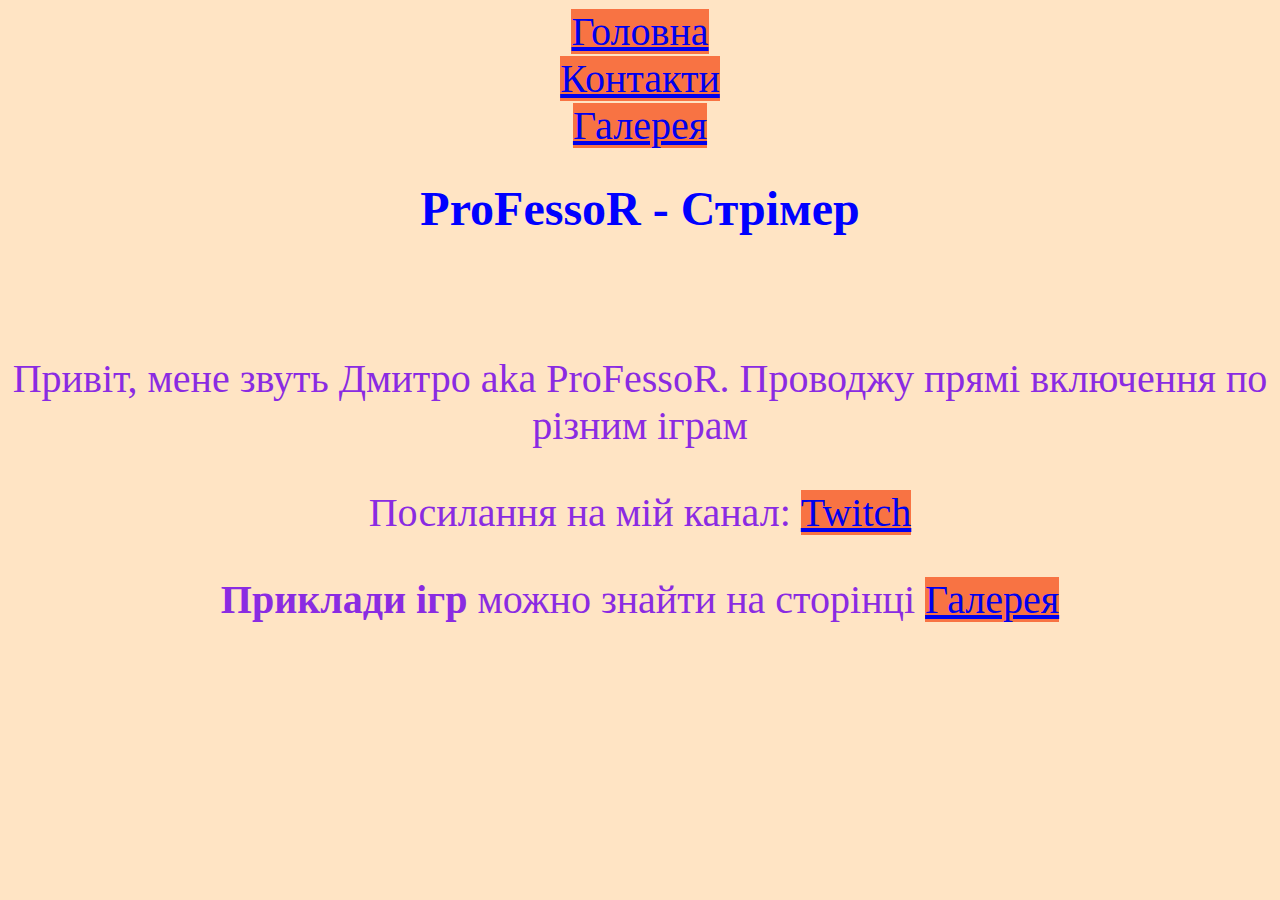
<file: index.html>
<!DOCTYPE html>
<html lang="en">
<head>
    <meta charset="UTF-8">
    <meta name="viewport" content="width=device-width, initial-scale=1.0">
    <title>ProFessoR - Streamer</title>
    <link rel="stylesheet" href="./style.css" type="text/css">
</head>
<body>
    <nav>
        <a href="./index.html">Головна</a><br>
        <a href="./pages/contact.html">Контакти</a><br>
        <a href="./pages/gallery.html">Галерея</a>

    </nav>    

    <h1 id="headers">ProFessoR - Стрімер</h1>
    <br>
    <p id="texts">Привіт, мене звуть Дмитро aka ProFessoR. Проводжу прямі включення по різним іграм</p>
    <p id="texts">Посилання на мій канал: <a href="https://www.twitch.tv/professor__tv" title="Twitch">Twitch</a></p>
    <p id="texts"><strong>Приклади ігр</strong> можно знайти на сторінці <a href="./pages/gallery.html" title="Галерея">Галерея</a></p>

    
</body>
</html>
</file>
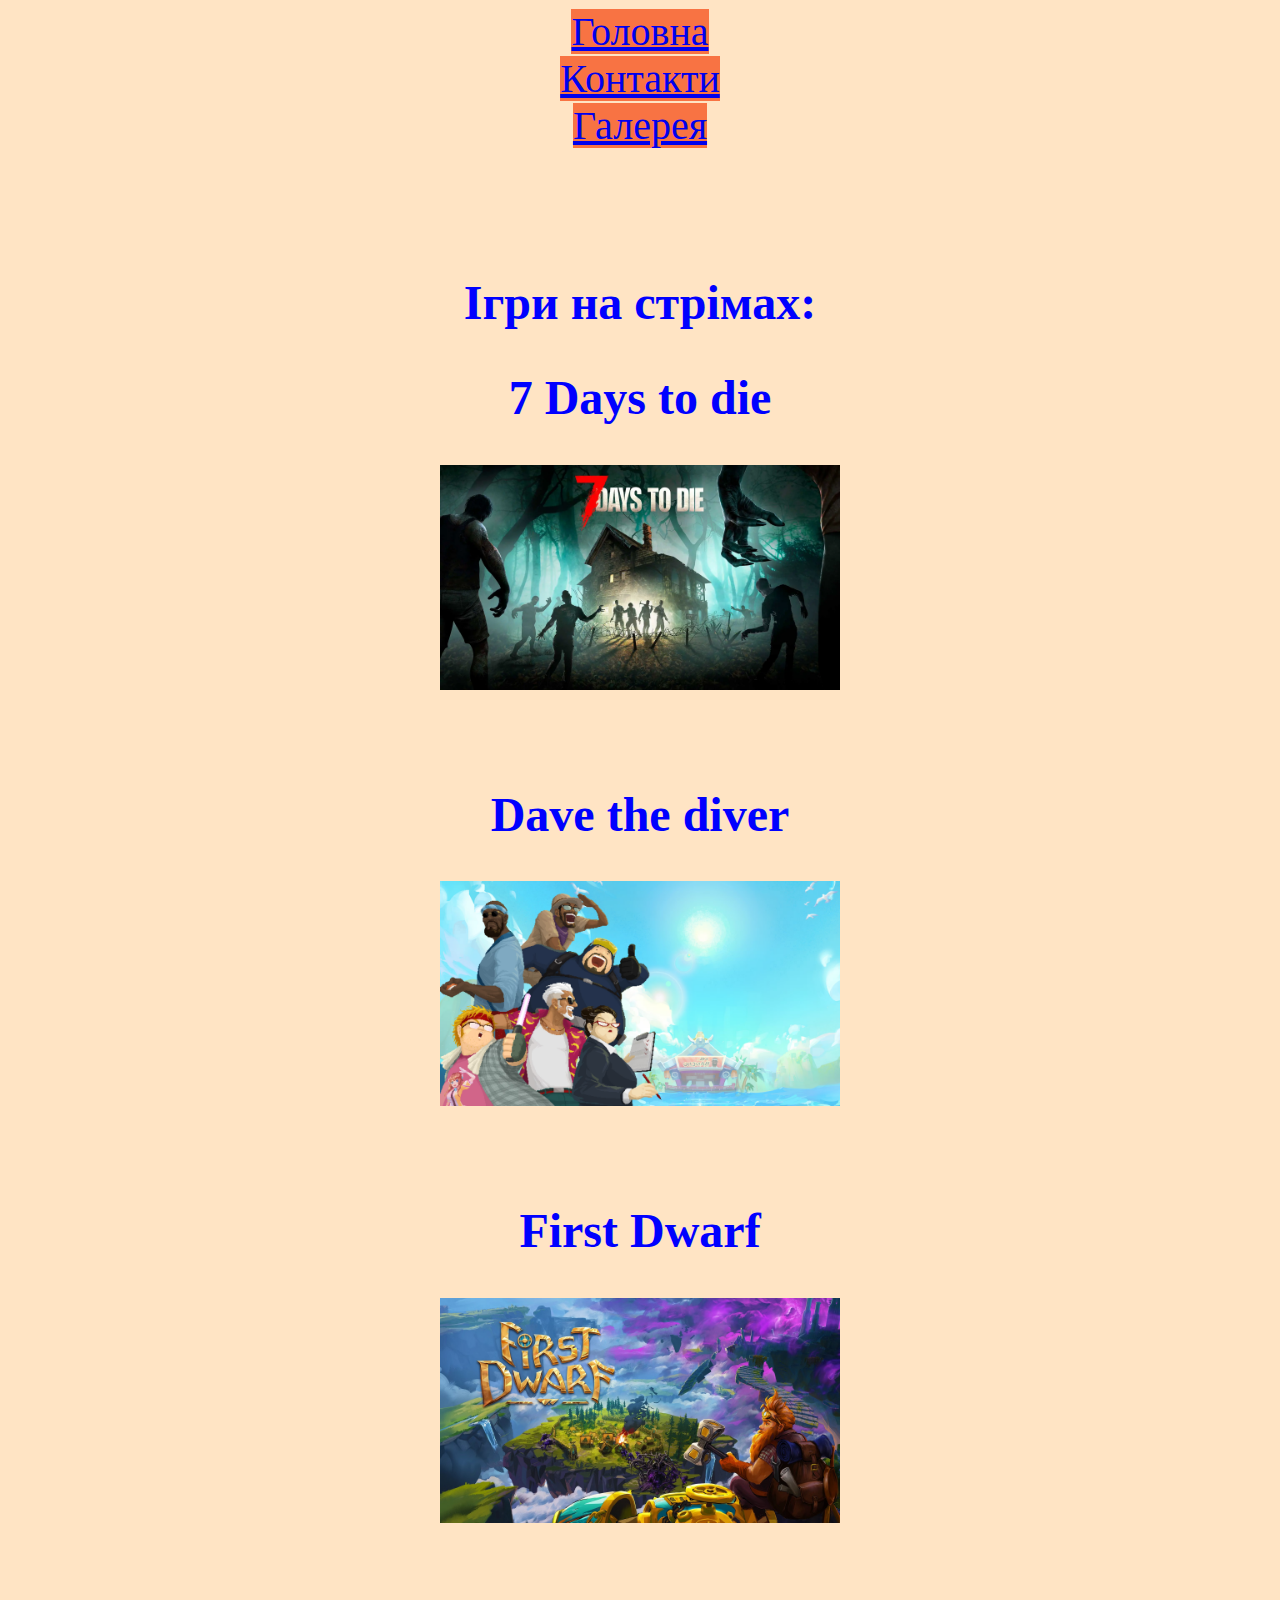
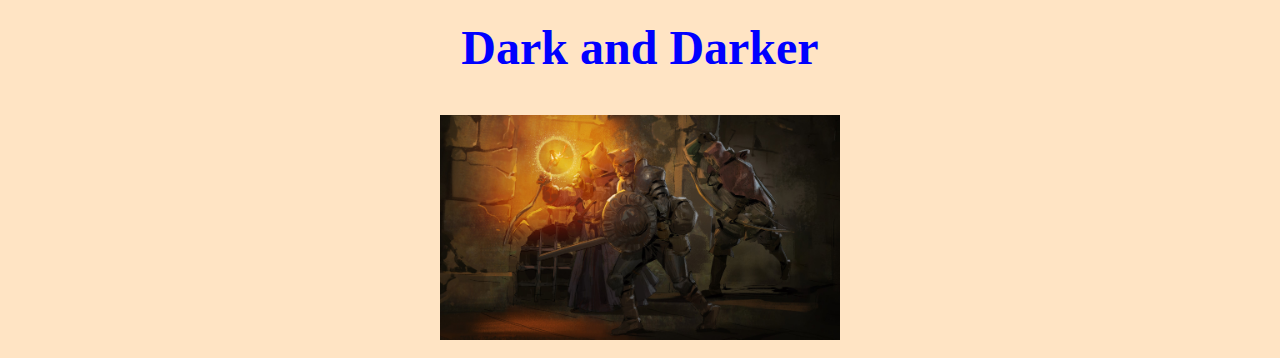
<file: pages/gallery.html>
<!DOCTYPE html>
<html lang="en">
<head>
    <meta charset="UTF-8">
    <meta name="viewport" content="width=device-width, initial-scale=1.0">
    <title>Document</title>
    <link rel="stylesheet" href="../style.css" type="text/css">    
</head>
<body>
    <nav>
        <a href="../index.html">Головна</a><br>
        <a href="./contact.html">Контакти</a><br>
        <a href="./gallery.html">Галерея</a>

    </nav>  
    <br><br>
    <h1 id="headers">Ігри на стрімах:</h1>
    <h2 id="headers">7 Days to die</h2>
    <img src="../photo/1.png" width="400" height="225">

    <br><br>
    <h2 id="headers">Dave the diver</h2>
    <img src="../photo/2.png" width="400" height="225">
    <br><br>
    <h2 id="headers">First Dwarf</h2>
    <img src="../photo/3.png" width="400" height="225">
    <br><br>
    <h2 id="headers">Dark and Darker</h2>
    <img src="../photo/4.jpg" width="400" height="225">
</body>
</html>
</file>
<file: style.css>
body{background-color: bisque;}
#headers{color: blue;font-size: larger;}
#texts{color:blueviolet}
*{font-size: 40px;text-align: center;}
a:link {background-color: rgb(248, 115, 67);}
a:visited {background-color: rgb(18, 255, 255);}
a:hover {background-color:rgb(163, 2, 163);}
a:active {background-color: rgb(236, 191, 176);}
</file>
